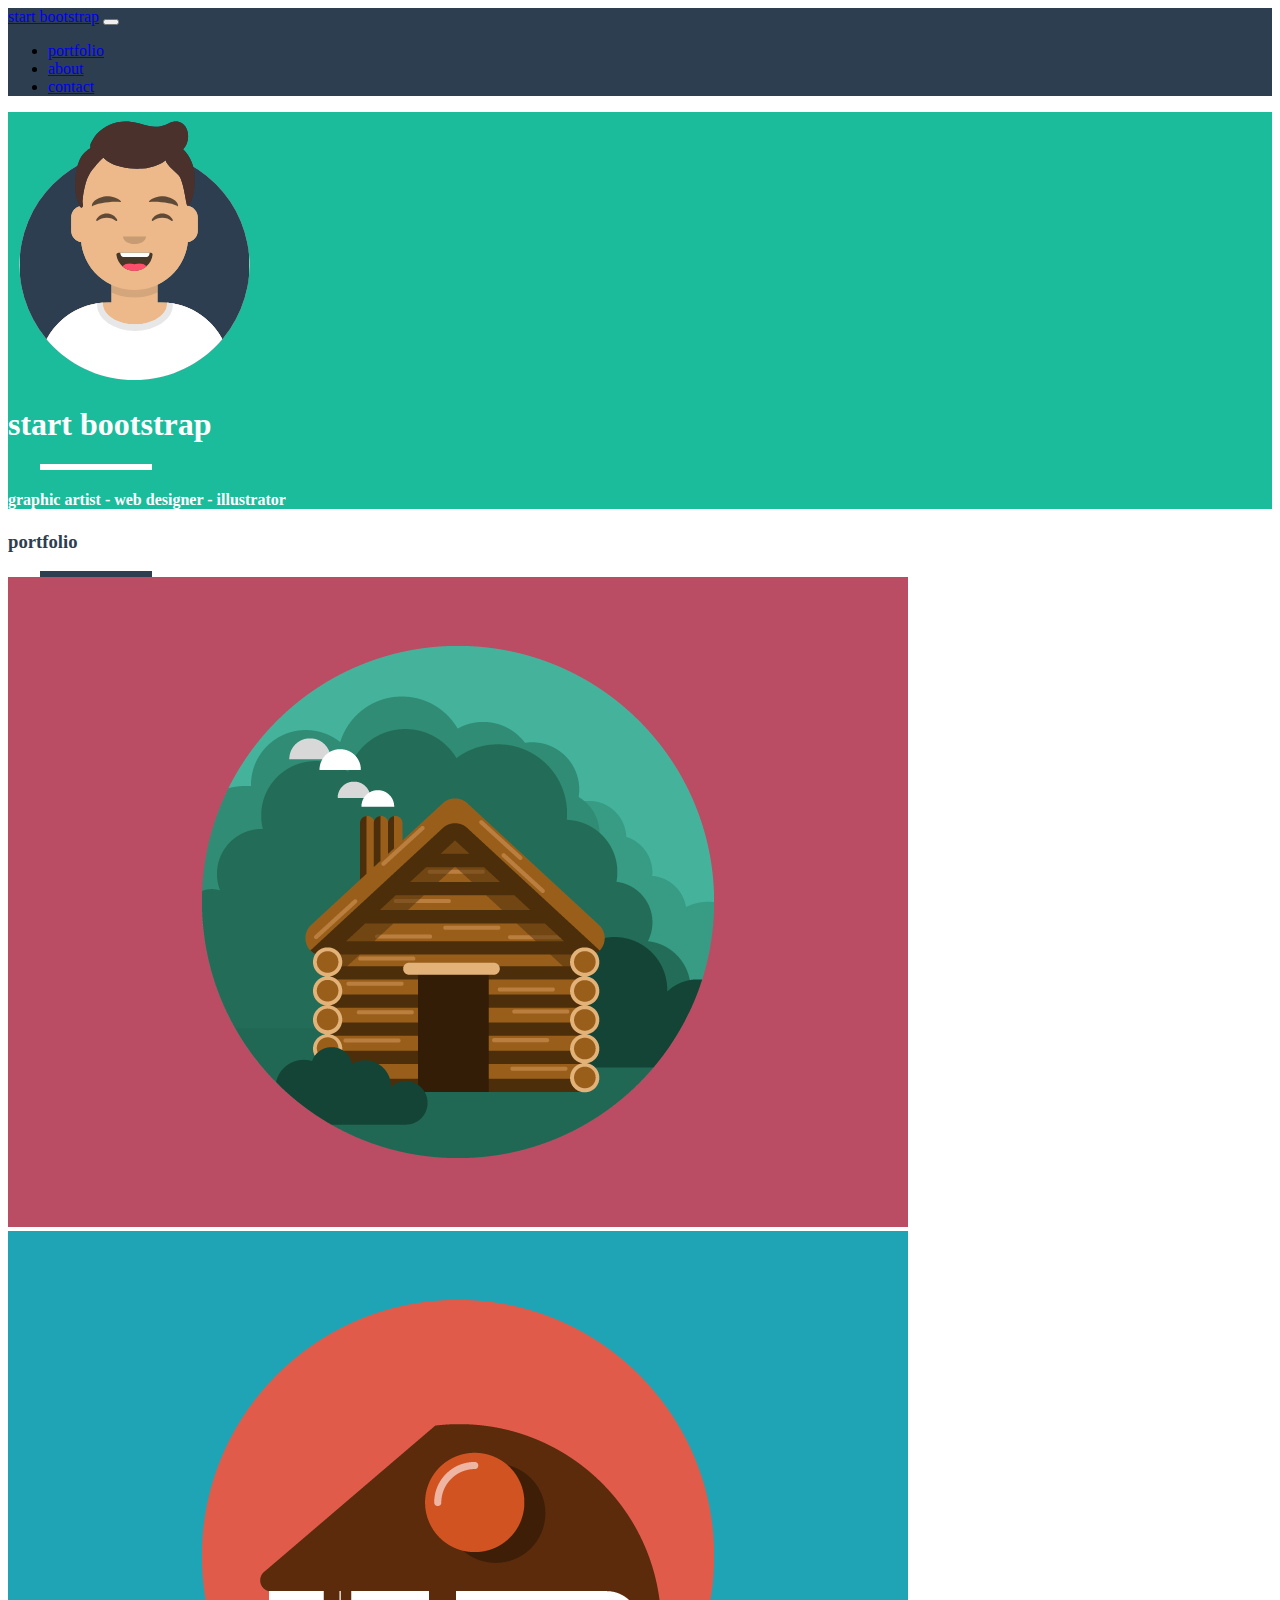
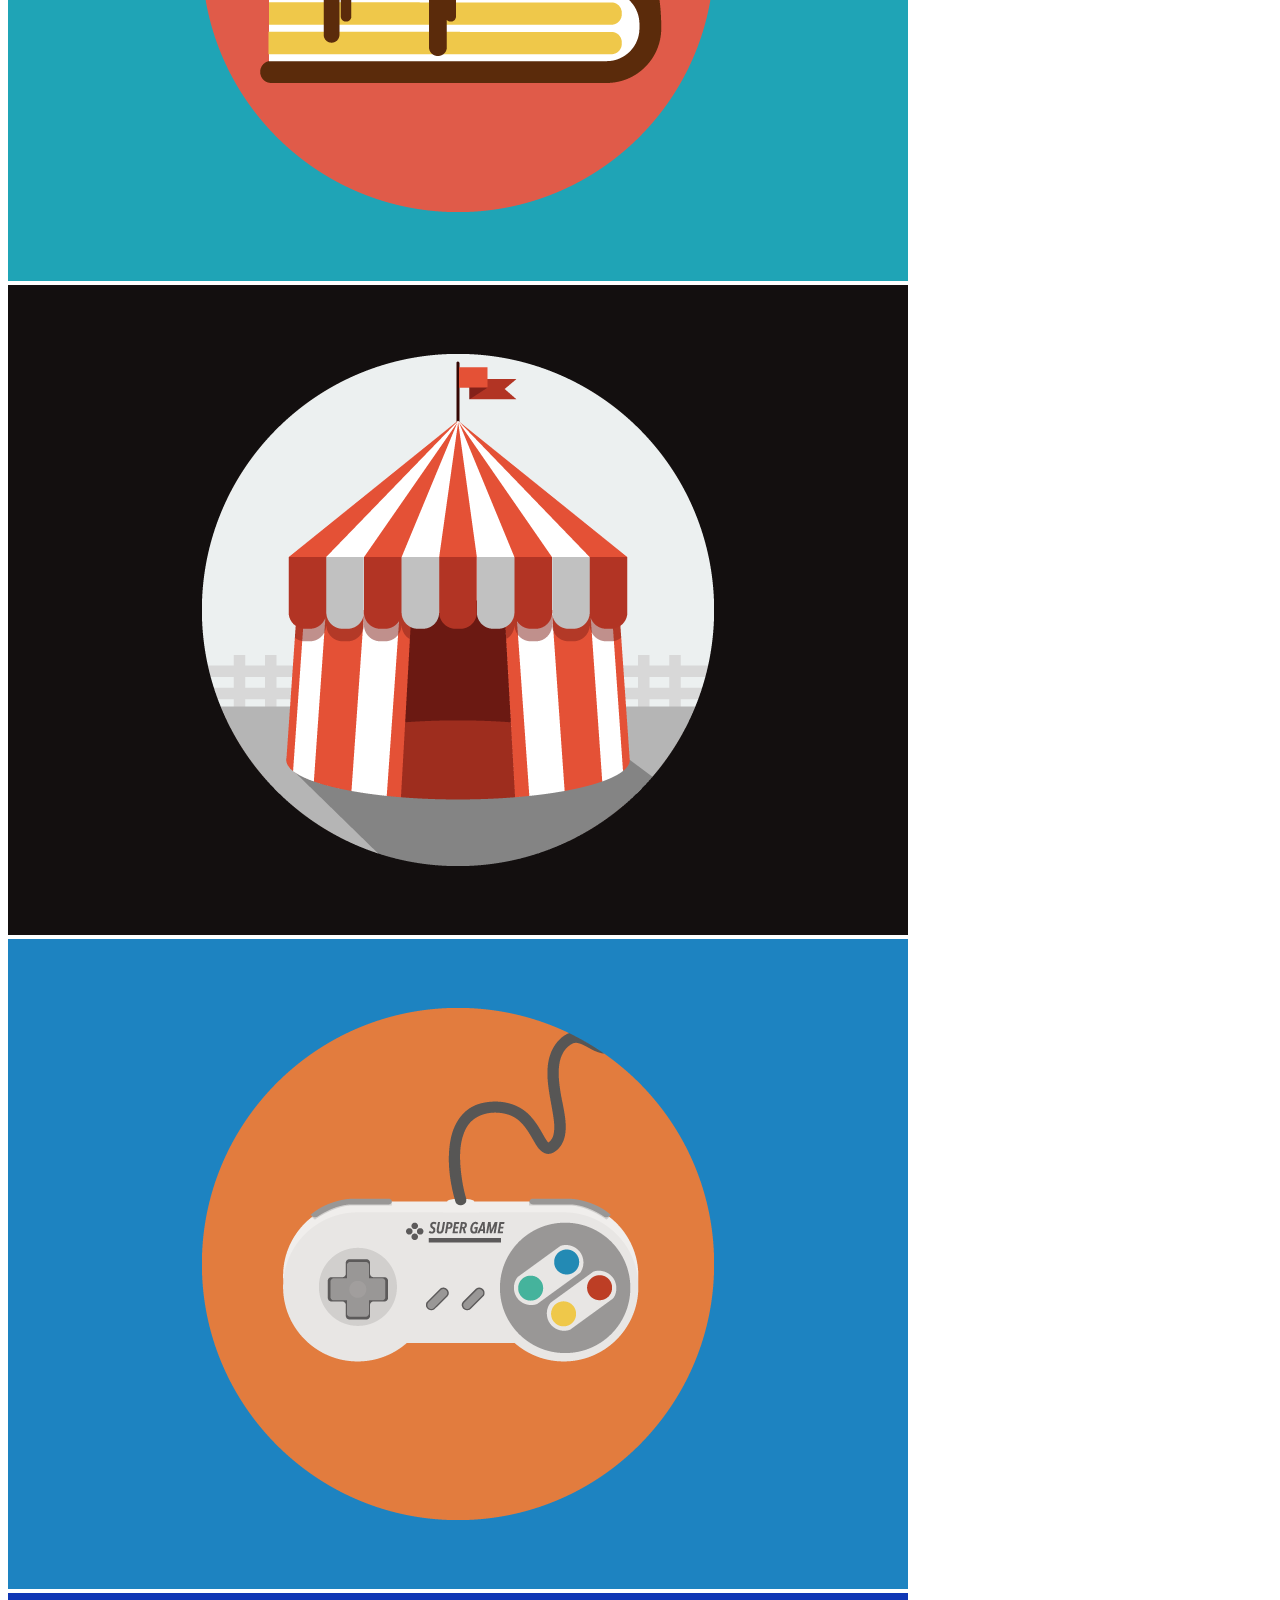
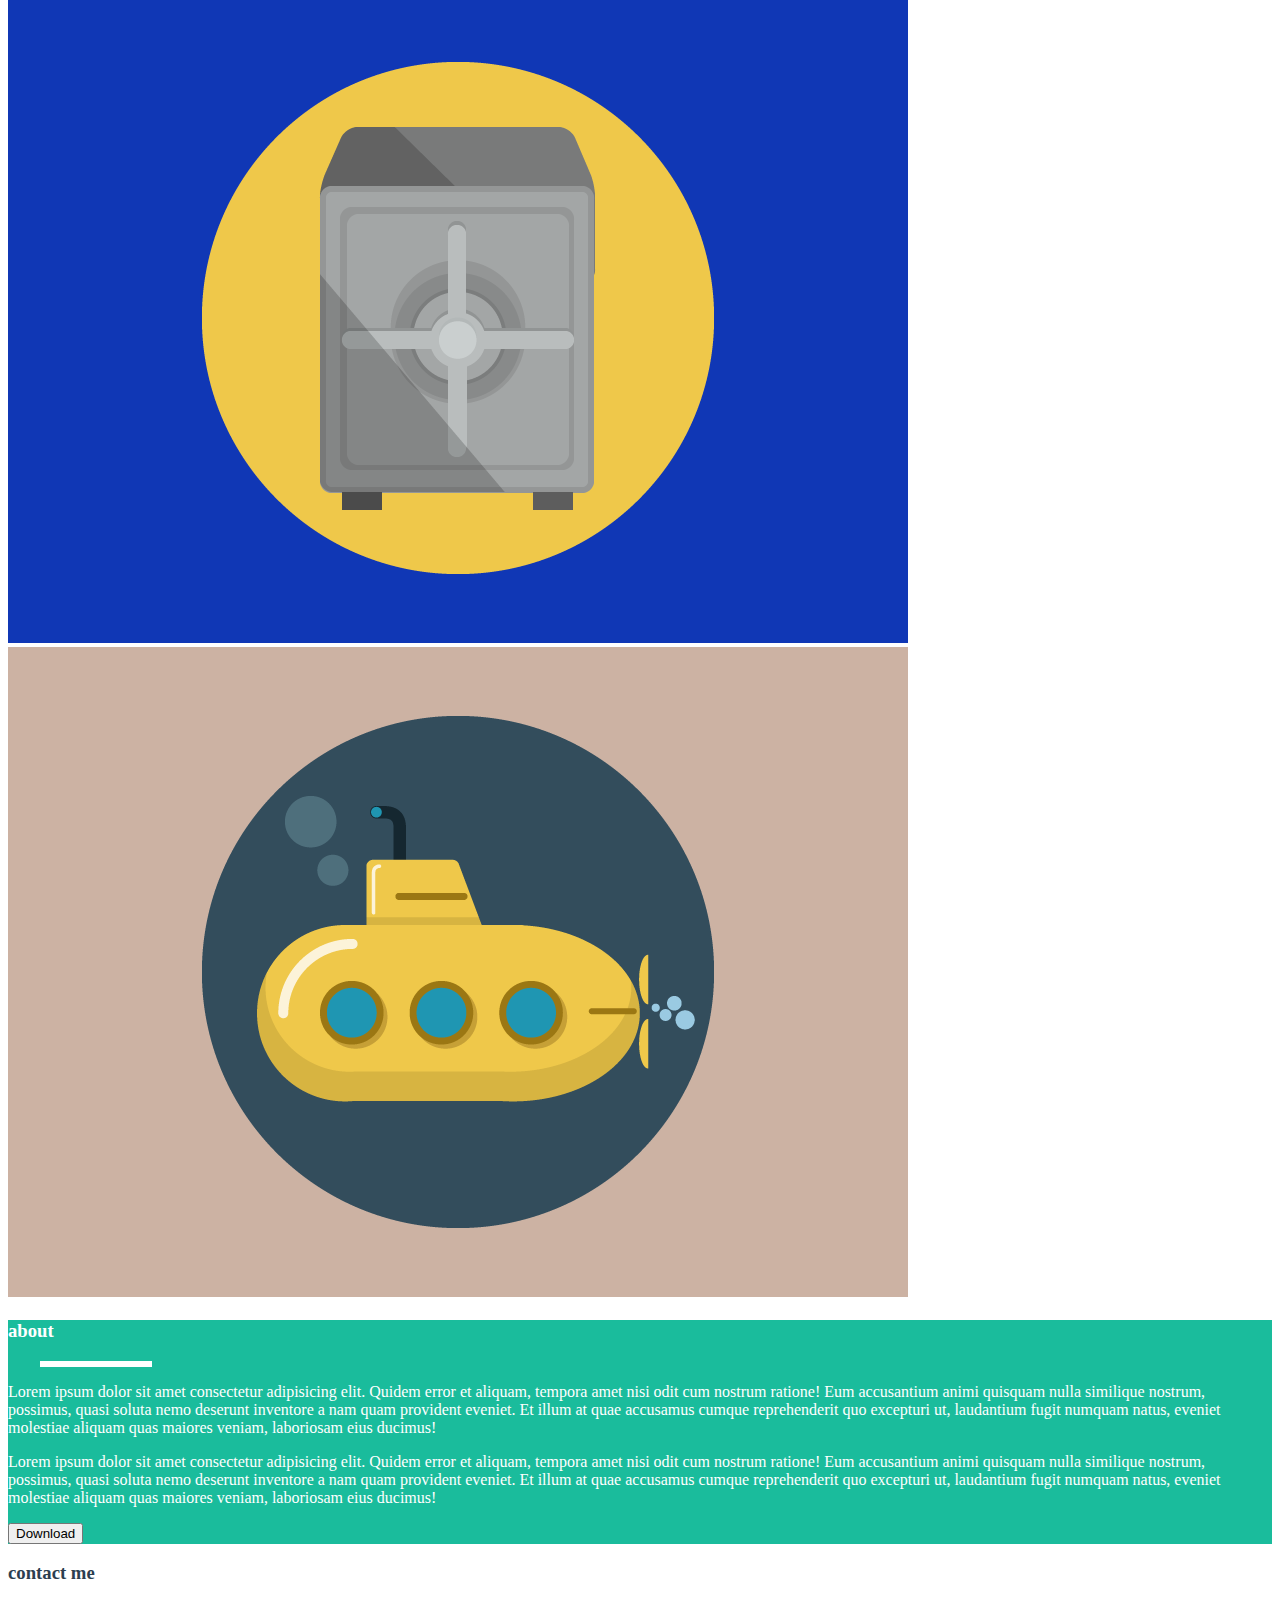
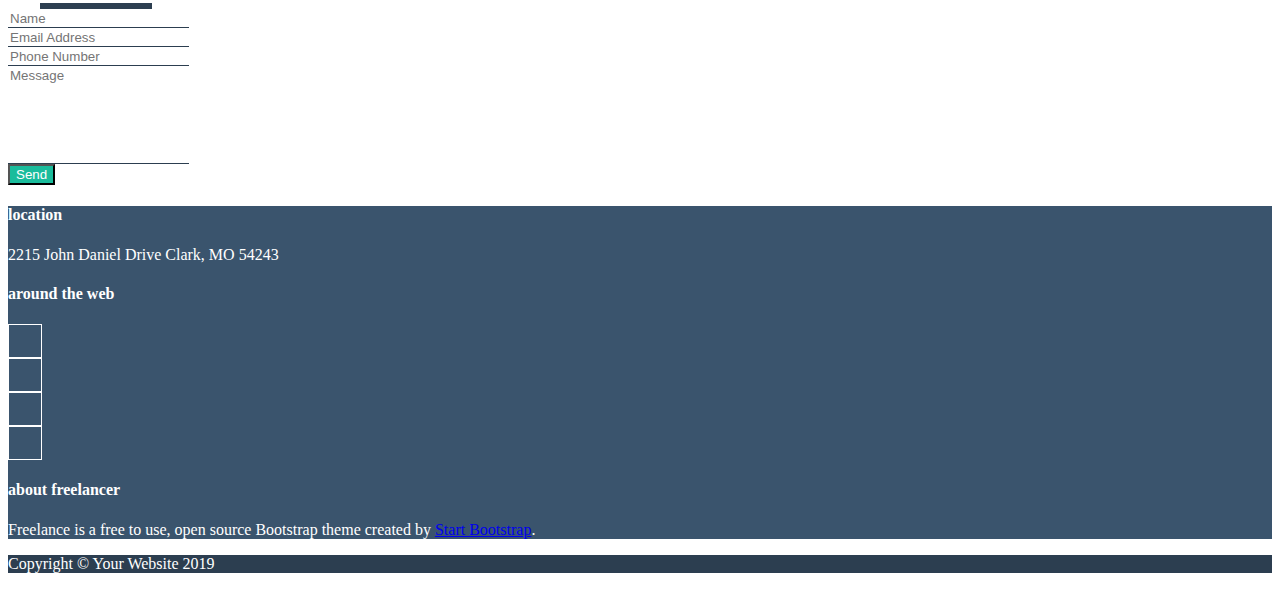
<file: index.html>
<!DOCTYPE html>
<html lang="en">
<head>
    <meta charset="UTF-8">
    <meta http-equiv="X-UA-Compatible" content="IE=edge">
    <meta name="viewport" content="width=device-width, initial-scale=1.0">
    <title>html-css-bootstrap-freelancer</title>
    <link rel="stylesheet" href="./css/style.css">
    <meta name="viewport" content="width=device-width, initial-scale=1">
    <link href="https://cdn.jsdelivr.net/npm/bootstrap@5.2.3/dist/css/bootstrap.min.css" rel="stylesheet" integrity="sha384-rbsA2VBKQhggwzxH7pPCaAqO46MgnOM80zW1RWuH61DGLwZJEdK2Kadq2F9CUG65" crossorigin="anonymous">
    <link rel="stylesheet" href="https://cdnjs.cloudflare.com/ajax/libs/font-awesome/6.2.1/css/all.min.css" integrity="sha512-MV7K8+y+gLIBoVD59lQIYicR65iaqukzvf/nwasF0nqhPay5w/9lJmVM2hMDcnK1OnMGCdVK+iQrJ7lzPJQd1w==" crossorigin="anonymous" referrerpolicy="no-referrer" />
    <script refer src="https://cdn.jsdelivr.net/npm/bootstrap@5.2.3/dist/js/bootstrap.bundle.min.js" integrity="sha384-kenU1KFdBIe4zVF0s0G1M5b4hcpxyD9F7jL+jjXkk+Q2h455rYXK/7HAuoJl+0I4" crossorigin="anonymous"></script>
</head>
<body>
    <header>
        <nav id="app_navbar" class=""><!-- /#app_navbar -->
            <nav class="navbar navbar-dark navbar-expand-lg text-uppercase">
                <div class="container">
                  <a class="navbar-brand" href="#">start bootstrap</a>
                  <button class="navbar-toggler " type="button" data-bs-toggle="collapse" data-bs-target="#navbarSupportedContent" aria-controls="navbarSupportedContent" aria-expanded="false" aria-label="Toggle navigation">
                    <span class= "navbar-toggler-icon"></span>
                  </button>
                  <div class="collapse navbar-collapse" id="navbarSupportedContent">
                    <ul class="navbar-nav ms-auto mb-2 mb-lg-0">
                      <li class="nav-item">
                        <a class="nav-link active " aria-current="page" href="#">portfolio</a>
                      </li>
                      <li class="nav-item">
                        <a class="nav-link active" aria-current="page" href="#">about</a>
                      </li>
                      <li class="nav-item">
                        <a class="nav-link active" aria-current="page" href="#">contact</a>
                      </li>
                    </ul>                
                  </div>
                </div>
              </nav>
        </nav>
    </header>

    <main id="app_main"><!-- /#app_main -->
        <section id="start" class=""><!-- /#start -->
            <div class="container-lg py-3 py-md-5"><!-- container lg-100% to 768px -->
                <div class="row"><!-- /.row -->
                    <div class="col border-dark text-center"><!-- /.col -->
                        <img class="img-fluid" src="./img/avatar.svg" alt="">
                        <h1 class="text-uppercase pt-3"> start bootstrap</h1>
                        <div class="d-flex justify-content-center align-items-center py-1 decoration_light">
                            <div class="divider divider_light"></div>
                            <i class="fa fa-star fa-2x" aria-hidden="true"></i>
                            <div class="divider divider_light"></div>     
                        </div>
                        <h4 class="text-uppercase">graphic artist - web designer - illustrator</h4>

                    </div>
                    
                </div>
                
            </div>
        </section>

        <section id="portfolio"><!-- /#portfolio -->
            <div class="container-lg py-3 py-md-5">
                <div class="title text-uppercase text-center pt-3">
                    <h3 class="">portfolio</h3>
                    <div class="d-flex justify-content-center align-items-center py-1 decoration_light">
                        <div class="divider divider_dark"></div>
                        <i class="fa fa-star fa-2x" aria-hidden="true"></i>
                        <div class="divider divider_dark"></div>     
                    </div>
                </div>
                <div class="row row-cols-1 row-cols-md-2 row-cols-lg-3 py-3 g-3">

                    <div class="col">
                        <div class="card">
                            <img class="img-fluid rounded" src="./img/cabin.png" alt="cabin sample img">
                        </div>
                    </div>
                    <div class="col">
                        <div class="card">
                            <img class="img-fluid rounded" src="./img/cake.png" alt="cake sample img">
                        </div>
                    </div>
                    <div class="col">
                        <div class="card">
                            <img class="img-fluid rounded" src="./img/circus.png" alt="circus sample img">
                        </div>
                    </div>
                    <div class="col">
                        <div class="card">
                            <img class="img-fluid rounded" src="./img/game.png" alt="game sample img">
                        </div>
                    </div>
                    <div class="col">
                        <div class="card">
                            <img class="img-fluid rounded" src="./img/safe.png" alt="safe sample img">
                        </div>
                    </div>
                    <div class="col">
                        <div class="card">
                            <img class="img-fluid rounded" src="./img/submarine.png" alt="submarine sample img">
                        </div>
                    </div>
                    
                    <!-- /.col-12 col-lg-6 col-xl-4 -->
                </div>
                <!-- /.row -->
            </div>
            <!-- /.container-lg -->
        </section>

        <section id="about"><!-- /#about -->
            <div class="container py-3 py-md-5 px-3 px-md-5"><!-- /.container-s -->

                <div class="title text-uppercase text-center py-3">
                    <h3 class="">about</h3>
                    <div class="d-flex justify-content-center align-items-center py-1 decoration_light">
                        <div class="divider divider_light"></div>
                        <i class="fa fa-star fa-2x" aria-hidden="true"></i>
                        <div class="divider divider_light"></div>     
                    </div>
                </div>
                
                <div class="row row-cols-1 row-cols-md-2 g-2 ">
                    <div class="col"><!-- /.col-12 col-md-6 -->
                        <p>Lorem ipsum dolor sit amet consectetur adipisicing elit. Quidem error et aliquam, tempora amet nisi odit cum nostrum ratione! Eum accusantium animi quisquam nulla similique nostrum, possimus, quasi soluta nemo deserunt inventore a nam quam provident eveniet. Et illum at quae accusamus cumque reprehenderit quo excepturi ut, laudantium fugit numquam natus, eveniet molestiae aliquam quas maiores veniam, laboriosam eius ducimus!</p>
                    </div> 
                    <div class="col"><!-- /.col-12 col-md-6 -->
                        <p>Lorem ipsum dolor sit amet consectetur adipisicing elit. Quidem error et aliquam, tempora amet nisi odit cum nostrum ratione! Eum accusantium animi quisquam nulla similique nostrum, possimus, quasi soluta nemo deserunt inventore a nam quam provident eveniet. Et illum at quae accusamus cumque reprehenderit quo excepturi ut, laudantium fugit numquam natus, eveniet molestiae aliquam quas maiores veniam, laboriosam eius ducimus!</p>
                    </div>                   
                </div>
                <div class="row">

                    <button type="button" class="col-auto mx-auto btn btn-outline-light">
                        <i class="fa fa-download" aria-hidden="true"></i>
                        <span>Download</span>
                    </button>

                </div>


                <!-- /.row -->

            </div>
            
        </section>
        
        <section id="contact_me"><!-- /#contact_me -->
            <div class="container py-3 py-md-5 px-3 px-md-5"><!-- /.container-s -->

                <div class="title text-uppercase text-center py-3">
                    <h3 class="">contact me</h3>
                    <div class="d-flex justify-content-center align-items-center py-1 decoration_light">
                        <div class="divider divider_dark"></div>
                        <i class="fa fa-star fa-2x" aria-hidden="true"></i>
                        <div class="divider divider_dark"></div>     
                    </div>
                <!-- </div>
                <span class="border-bottom py-1 d-block">Name</span>
                <span class="border-bottom py-1 d-block">Email adress</span>
                <span class="border-bottom py-1 d-block">Phone number</span>
                <span class="border-bottom py-3 pb-5 d-block">Message</span>
                 -->
                <div class="mb-3">
                    <input type="email" class="form-control px-0" id="exampleFormControlInput1" placeholder="Name">
                </div>
                <div class="mb-3">
                    <input type="email" class="form-control px-0" id="exampleFormControlInput1" placeholder="Email Address">
                </div>
                <div class="mb-3">
                    <input type="email" class="form-control px-0" id="exampleFormControlInput1" placeholder="Phone Number">
                </div>
                <div class=" mb-3">
                    <input type="email" class="special_input form-control px-0" id="exampleFormControlInput1" placeholder="Message">
                </div>
                
            </div>
            <button type="button" class="btn btn-outline-light">Send</button>
        </section>   
    </main>

    <footer id="app_footer"><!-- /#app_footer -->

        <div class="footer_top py-4"><!-- /.footer_top -->
            <div class="container-lg py-3 py-md-5"><!-- /.container-lg -->
                <div class="row text-center"><!-- /.row -->
                    <div class="col-12 col-md-4 py-3"><!-- /.col-12 col-lg-4 -->
                        <h4 class="text-uppercase">location</h4>
                        <p>2215 John Daniel Drive Clark, MO 54243</p>
                    </div>
                    <div class="col-12 col-md-4 py-3"><!-- /.col-12 col-lg-4 -->
                        <h4 class="text-uppercase">around the web</h4>
                        <div class="d-flex justify-content-center">
                            
                            <a href="#" class="text-decoration-none text-white circle rounded-circle mx-1">
                                <i class="fa-brands fa-facebook-f"></i>
                            </a>
                            <a href="#" class="text-decoration-none text-white circle rounded-circle mx-1">
                                <i class="fa-brands fa-google-plus-g"></i>
                            </a>
                            <a href="#" class="text-decoration-none text-white circle rounded-circle mx-1">
                                <i class="fa-brands fa-twitter"></i>
                            </a>
                            <a href="#" class="text-decoration-none text-white circle rounded-circle mx-1">
                                <i class="fa-brands fa-linkedin-in"></i>
                            </a>                           
                        </div>
                    </div>
                    <div class="col-12 col-md-4 py-3"><!-- /.col-12 col-lg-4 -->
                        <h4 class="text-uppercase">about freelancer</h4>
                        <p>Freelance is a free to use, open source Bootstrap theme created by <a href="#">Start Bootstrap</a>.</p>
                    </div>
                    
                </div>
                
            </div>
            
        </div>

        <div class="footer_bottom py-3 py-md-5"><!-- /.footer_bottom -->
            <p class="text-center">Copyright © Your Website 2019</p>
        </div>
        

    </footer>
    
    
    

    
</body>
</html>
</file>
<file: css/style.css>
:root{
    --bg-primary: #2C3E50;
    --bg-secondary: #1ABC9C;
    --bg-light: #FFFFFF;
    --bg-footer-top: #3A546D;
    --bg-card-1: #BA4B63;
    --bg-card-2: #1EA4B6;
    --bg-card-3: #140F0F;
    --bg-card-4: #1C83C1;
    --bg-card-5: #0E38B5;
    --bg-card-6: #CCB2A3;
}

#app_navbar .navbar{
    background-color: var(--bg-primary);
}
#start{
    background-color: var(--bg-secondary);
    color: var(--bg-light);
}
#start img{
    width: 20%;
}
#portfolio{
    background-color: var(--bg-light);
    color: var(--bg-primary);
}
#about{
    background-color: var(--bg-secondary);
    color: var(--bg-light);
}
#contact_me{
    background-color: var(--bg-light);
    color: var(--bg-primary);
}
#contact_me button{
    background-color: var(--bg-secondary);
    color: var(--bg-light);
}
#app_footer{
    color: var(--bg-light);
}
#app_footer .footer_top{
    background-color: var(--bg-footer-top);
}
#app_footer .footer_bottom{
    background-color: var(--bg-primary);
}
.divider{
    height: 3px;    
    width: 7rem;
    margin: 0 2rem;
}
.divider_light{
    background-color: var(--bg-light);
}
.divider_dark{
    background-color: var(--bg-primary);
}
.circle{
    width: 2rem;
    aspect-ratio: 1/1;
    display: flex;
    justify-content: center;
    align-items: center; 
    border: 1px solid var(--bg-light);
}
#contact_me input{
    border: none;
    border-radius: 0;
    border-bottom: 1px solid var(--bg-primary);
}
#contact_me .special_input{
    padding-bottom: 5rem;
}
</file>
